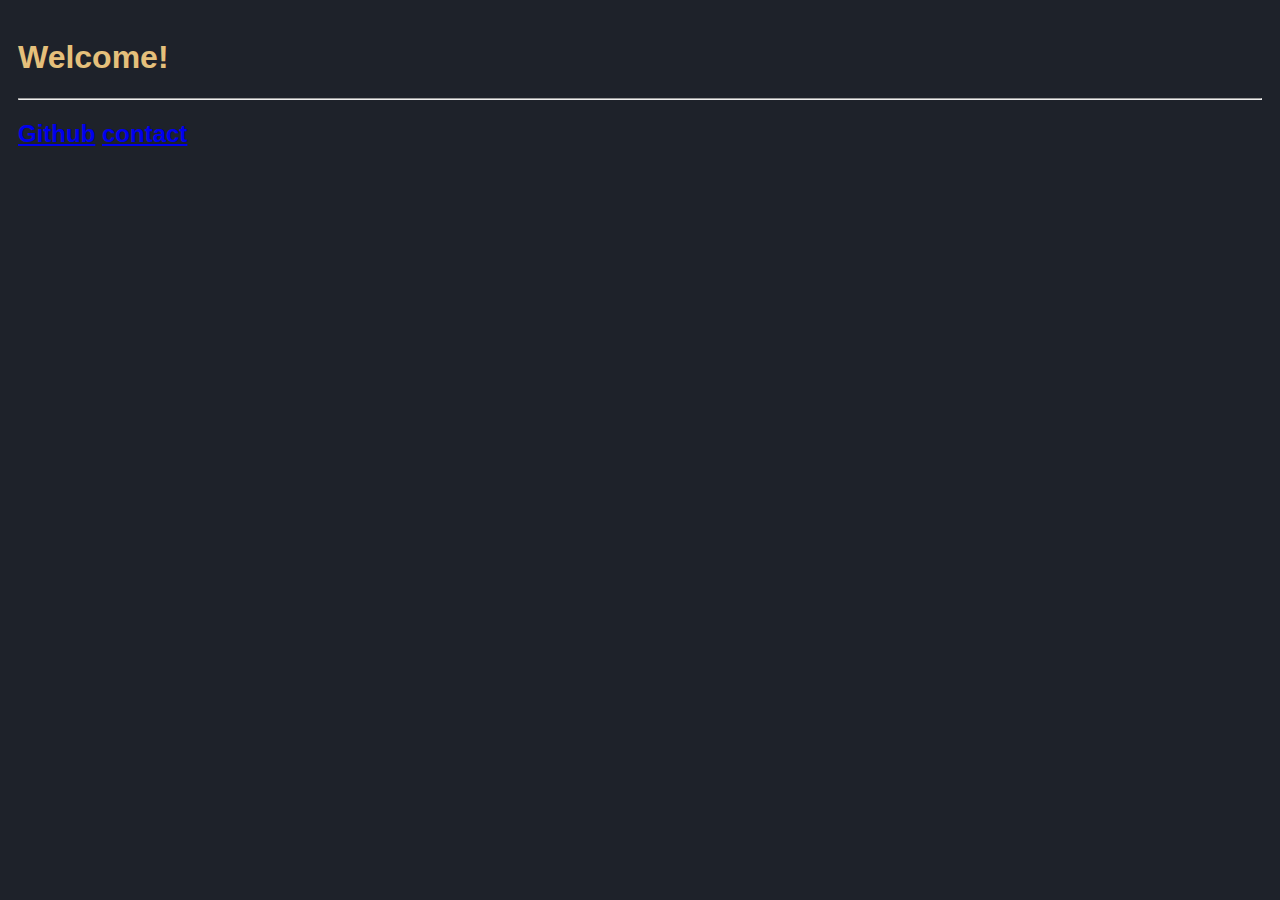
<file: index.html>
<!DOCTYPE html>
<html lang="en">
  <head>
    <title>Jayrup</title>
    <meta charset="UTF-8">
    <meta name="viewport" content="width=device-width, initial-scale=1">
    <link href="css/style.css" rel="stylesheet">
  </head>
  <body>
    <h1>Welcome! </h1>
    <hr>
    <h2>
      <a href="https://github.com/CaptainJack2491">Github</a>
      <a href="contact.html">contact</a>
    </h2>
  </body>
</html>
</file>
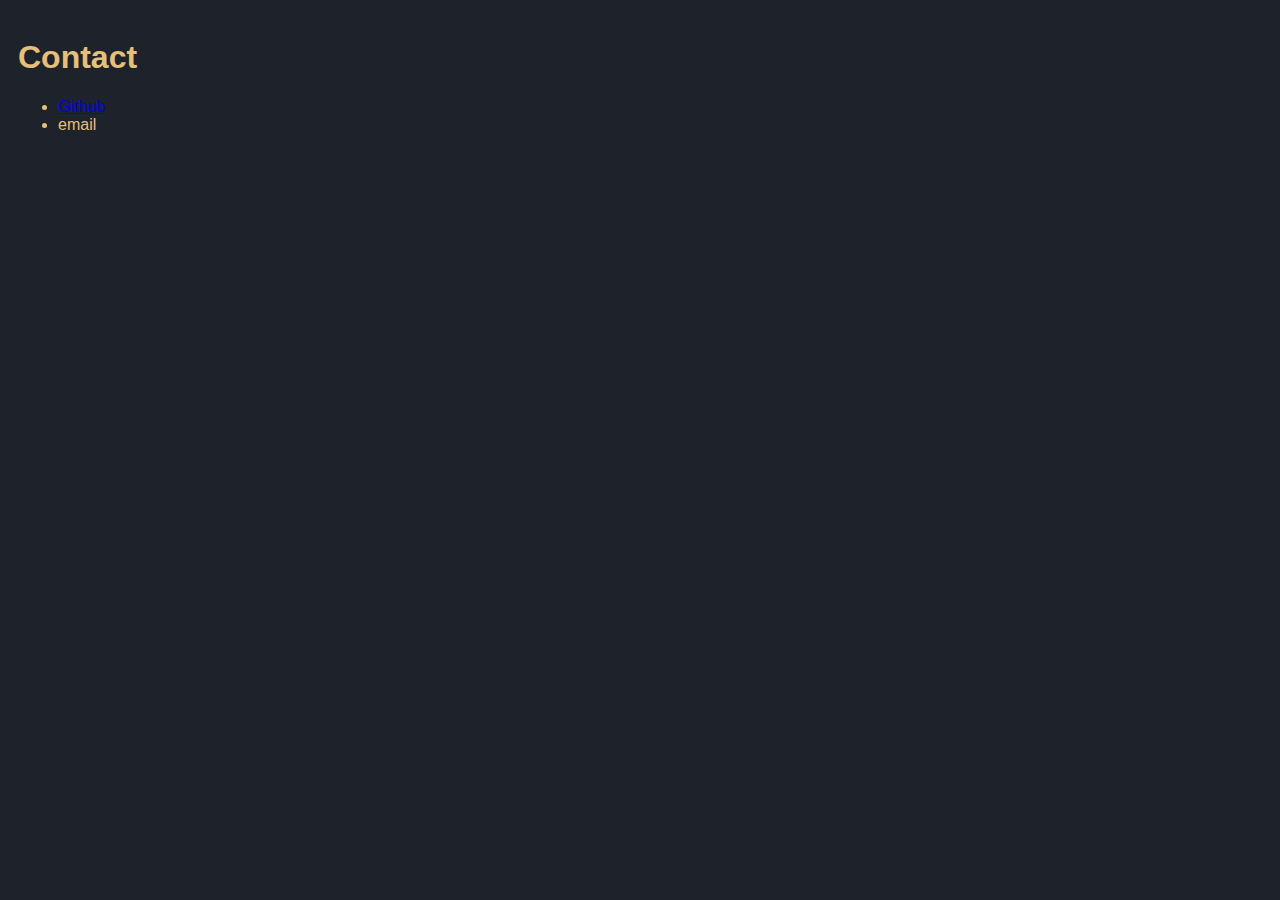
<file: contact.html>
<!DOCTYPE html>
<html lang="en">
  <head>
    <title>Test</title>
    <meta charset="UTF-8">
    <meta name="viewport" content="width=device-width, initial-scale=1">
    <link href="css/style.css" rel="stylesheet">
  </head>
  <body>
  <h1>Contact</h1>
  <ul>
    <li><a href="https://github.com/CaptainJack2491">Github</a></li>
    <li>email</li>
  </ul>
  </body>
</html>
</file>
<file: css/style.css>
body {
  font-family: arial;
  color: #E5C07B;
  background-color: #1E222A;
  padding: 10px;
}
</file>
